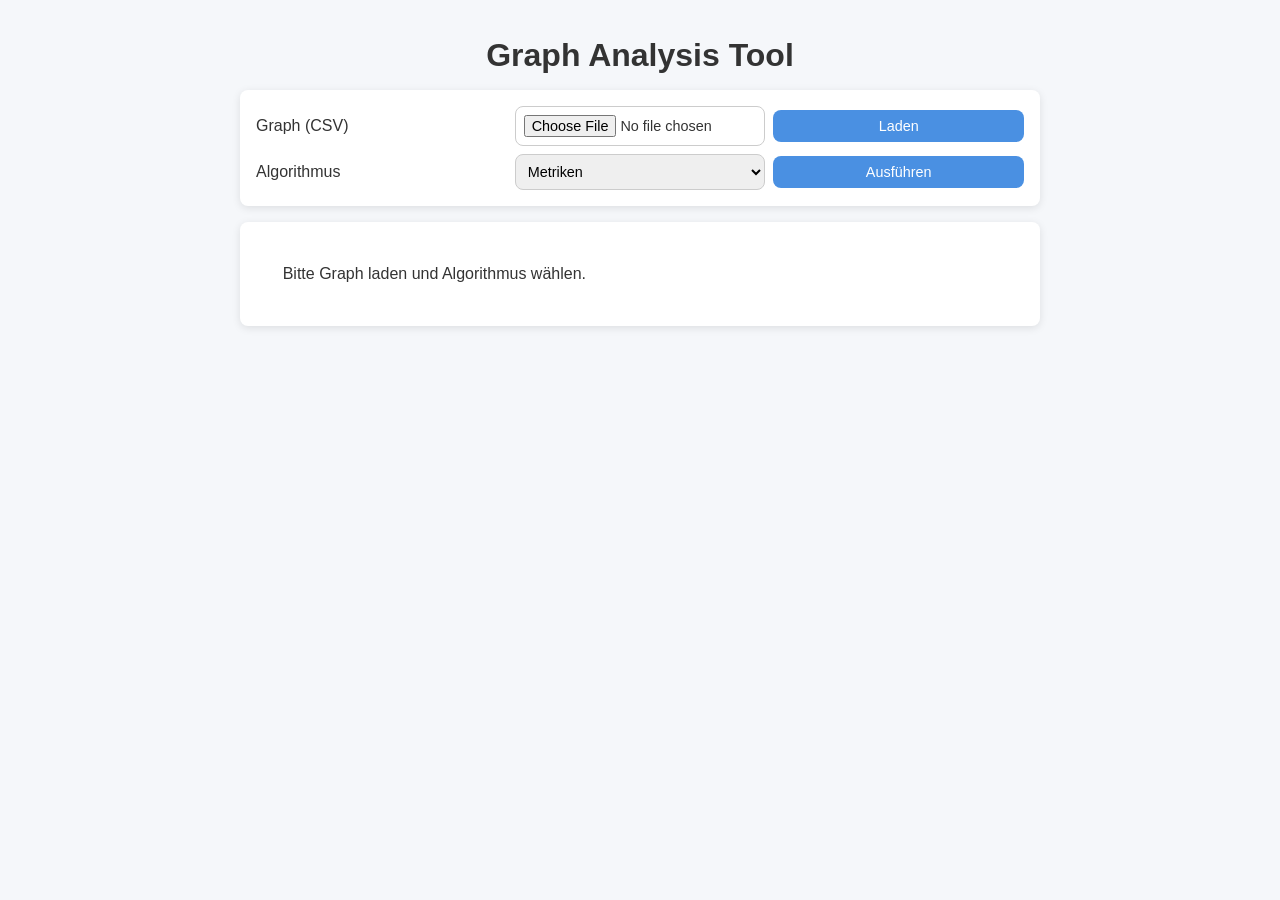
<file: Matrix.New2/index.html>
<!DOCTYPE html>
<html lang="de">
  <head>
    <meta charset="UTF-8" />
    <meta name="viewport" content="width=device-width, initial-scale=1.0" />
    <title>Graph Analysis Tool</title>
    <link rel="stylesheet" href="style.css" />
  </head>
  <body>
    <h1>Graph Analysis Tool</h1>
    <div class="panel controls">
      <label>Graph (CSV)</label>
      <input type="file" id="fileInput" accept=".csv" />
      <button id="loadBtn">Laden</button>
      <label>Algorithmus</label>
      <select id="algorithm">
        <option value="metrics">Metriken</option>
        <option value="bfs">Breitensuche</option>
        <option value="dfs">Tiefensuche</option>
        <option value="dijkstra">Dijkstra</option>
        <option value="components">Komponenten</option>
        <option value="articulation">Artikulationen</option>
        <option value="bridges">Brücken</option>
        <option value="euler">Euler-Pfad/Zyklus</option>
        <option value="spanning">Spannbaum</option>
        <option value="scc">Starke Komponenten</option>
        <option value="blocks">Blöcke</option>
      </select>
      <button id="runBtn">Ausführen</button>
    </div>
    <div id="output" class="panel">
      Bitte Graph laden und Algorithmus wählen.
    </div>

    <script src="app.js"></script>
  </body>
</html>
</file>
<file: Matrix.New2/style.css>
:root {
  --primary-color: #4a90e2;
  --background: #f5f7fa;
  --panel-bg: #ffffff;
  --text-color: #333333;
  --border-radius: 8px;
  --shadow: 0 2px 8px rgba(0, 0, 0, 0.1);
}
* {
  box-sizing: border-box;
}
body {
  margin: 0;
  font-family: "Segoe UI", Tahoma, Geneva, Verdana, sans-serif;
  background: var(--background);
  color: var(--text-color);
  display: flex;
  flex-direction: column;
  align-items: center;
  padding: 1rem;
}
h1 {
  margin-bottom: 1rem;
}
.panel {
  background: var(--panel-bg);
  padding: 1rem;
  border-radius: var(--border-radius);
  box-shadow: var(--shadow);
  width: 100%;
  max-width: 800px;
  margin-bottom: 1rem;
}
.controls {
  display: grid;
  grid-template-columns: repeat(auto-fit, minmax(200px, 1fr));
  gap: 0.5rem;
  align-items: center;
}
.controls input,
.controls select,
.controls button {
  padding: 0.5rem;
  border: 1px solid #ccc;
  border-radius: var(--border-radius);
  font-size: 0.9rem;
}
.controls button {
  background: var(--primary-color);
  color: #fff;
  border: none;
  cursor: pointer;
  transition: background 0.2s;
}
.controls button:hover {
  background: #357ab8;
}
#output {
  background: var(--panel-bg);
  padding: 1rem;
  border-radius: var(--border-radius);
  box-shadow: var(--shadow);
  max-width: 800px;
  width: 100%;
  min-height: 4rem;
  line-height: 1.5;
  white-space: pre-wrap;
}
.result-line {
  margin: 0.25rem 0;
}
.result-title {
  font-weight: bold;
  margin-top: 0.5rem;
}
</file>
